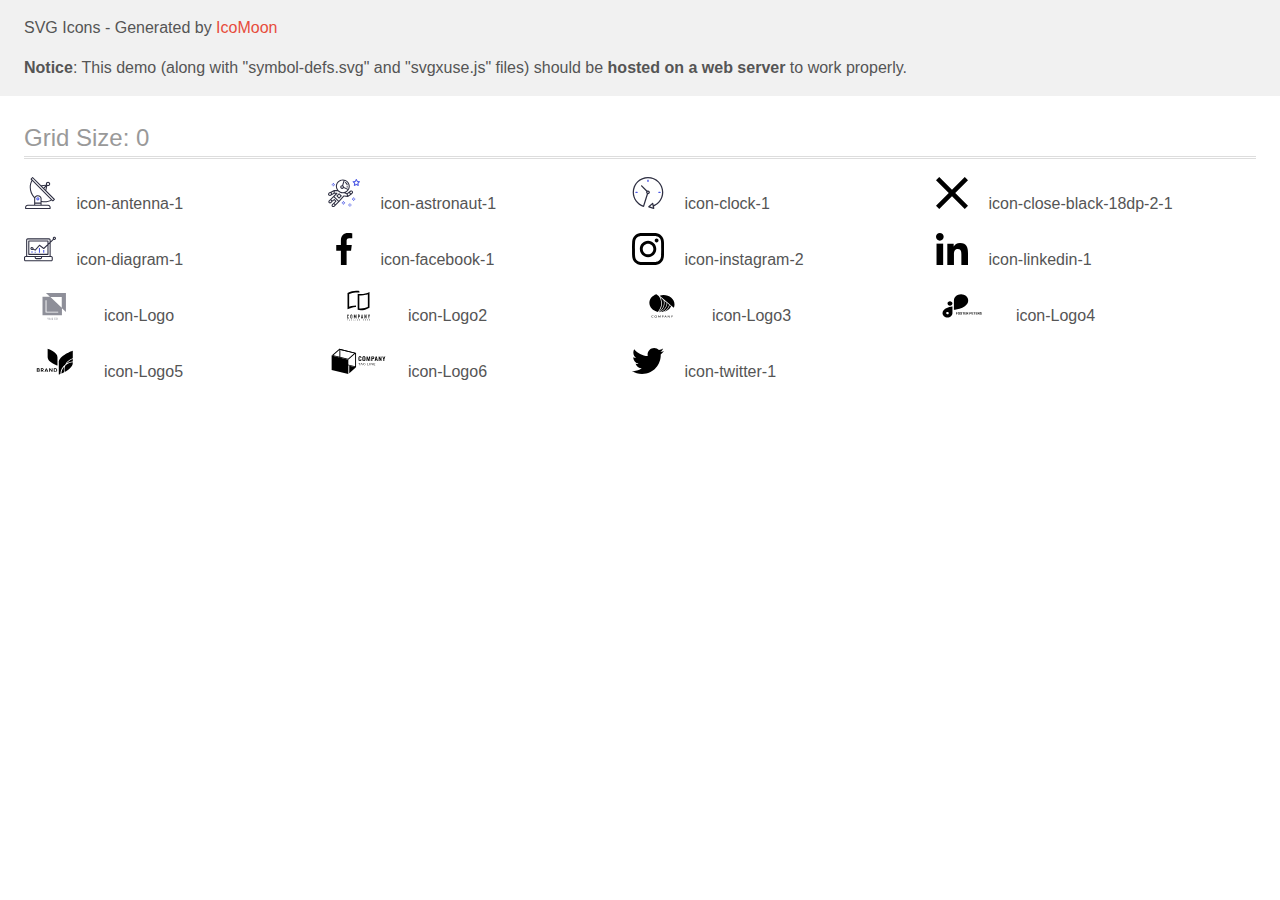
<file: images/icons/icomoon/demo-external-svg.html>
<!doctype html>
<html>
<head>
    <title>IcoMoon - SVG Icons</title>
    <meta charset="utf-8">
    <meta name="viewport" content="width=device-width, initial-scale=1">
    <link rel="stylesheet" href="demo-files/demo.css">
    <link rel="stylesheet" href="style.css">
</head>
<body>
<header class="bgc1 clearfix">
<div class="mhl">
    <p>SVG Icons - Generated by <a href="https://icomoon.io/app">IcoMoon</a></p><p><strong>Notice</strong>: This demo (along with "symbol-defs.svg" and "svgxuse.js" files) should be <b>hosted on a web server</b> to work properly.</p>
</div>
</header>
    <div class="clearfix mhl ptl">
        <h1 class="mvm mtn fgc1">Grid Size: 0</h1>
        <div class="glyph fs1">
            <div class="clearfix pbs">
                <svg class="icon icon-antenna-1"><use xlink:href="symbol-defs.svg#icon-antenna-1"></use></svg><span class="name"> icon-antenna-1</span>
            </div>
        </div>
        <div class="glyph fs1">
            <div class="clearfix pbs">
                <svg class="icon icon-astronaut-1"><use xlink:href="symbol-defs.svg#icon-astronaut-1"></use></svg><span class="name"> icon-astronaut-1</span>
            </div>
        </div>
        <div class="glyph fs1">
            <div class="clearfix pbs">
                <svg class="icon icon-clock-1"><use xlink:href="symbol-defs.svg#icon-clock-1"></use></svg><span class="name"> icon-clock-1</span>
            </div>
        </div>
        <div class="glyph fs1">
            <div class="clearfix pbs">
                <svg class="icon icon-close-black-18dp-2-1"><use xlink:href="symbol-defs.svg#icon-close-black-18dp-2-1"></use></svg><span class="name"> icon-close-black-18dp-2-1</span>
            </div>
        </div>
        <div class="glyph fs1">
            <div class="clearfix pbs">
                <svg class="icon icon-diagram-1"><use xlink:href="symbol-defs.svg#icon-diagram-1"></use></svg><span class="name"> icon-diagram-1</span>
            </div>
        </div>
        <div class="glyph fs1">
            <div class="clearfix pbs">
                <svg class="icon icon-facebook-1"><use xlink:href="symbol-defs.svg#icon-facebook-1"></use></svg><span class="name"> icon-facebook-1</span>
            </div>
        </div>
        <div class="glyph fs1">
            <div class="clearfix pbs">
                <svg class="icon icon-instagram-2"><use xlink:href="symbol-defs.svg#icon-instagram-2"></use></svg><span class="name"> icon-instagram-2</span>
            </div>
        </div>
        <div class="glyph fs1">
            <div class="clearfix pbs">
                <svg class="icon icon-linkedin-1"><use xlink:href="symbol-defs.svg#icon-linkedin-1"></use></svg><span class="name"> icon-linkedin-1</span>
            </div>
        </div>
        <div class="glyph fs1">
            <div class="clearfix pbs">
                <svg class="icon icon-Logo"><use xlink:href="symbol-defs.svg#icon-Logo"></use></svg><span class="name"> icon-Logo</span>
            </div>
        </div>
        <div class="glyph fs1">
            <div class="clearfix pbs">
                <svg class="icon icon-Logo2"><use xlink:href="symbol-defs.svg#icon-Logo2"></use></svg><span class="name"> icon-Logo2</span>
            </div>
        </div>
        <div class="glyph fs1">
            <div class="clearfix pbs">
                <svg class="icon icon-Logo3"><use xlink:href="symbol-defs.svg#icon-Logo3"></use></svg><span class="name"> icon-Logo3</span>
            </div>
        </div>
        <div class="glyph fs1">
            <div class="clearfix pbs">
                <svg class="icon icon-Logo4"><use xlink:href="symbol-defs.svg#icon-Logo4"></use></svg><span class="name"> icon-Logo4</span>
            </div>
        </div>
        <div class="glyph fs1">
            <div class="clearfix pbs">
                <svg class="icon icon-Logo5"><use xlink:href="symbol-defs.svg#icon-Logo5"></use></svg><span class="name"> icon-Logo5</span>
            </div>
        </div>
        <div class="glyph fs1">
            <div class="clearfix pbs">
                <svg class="icon icon-Logo6"><use xlink:href="symbol-defs.svg#icon-Logo6"></use></svg><span class="name"> icon-Logo6</span>
            </div>
        </div>
        <div class="glyph fs1">
            <div class="clearfix pbs">
                <svg class="icon icon-twitter-1"><use xlink:href="symbol-defs.svg#icon-twitter-1"></use></svg><span class="name"> icon-twitter-1</span>
            </div>
        </div>
  </div>
<script defer src="svgxuse.js"></script>
</body>
</html>
</file>
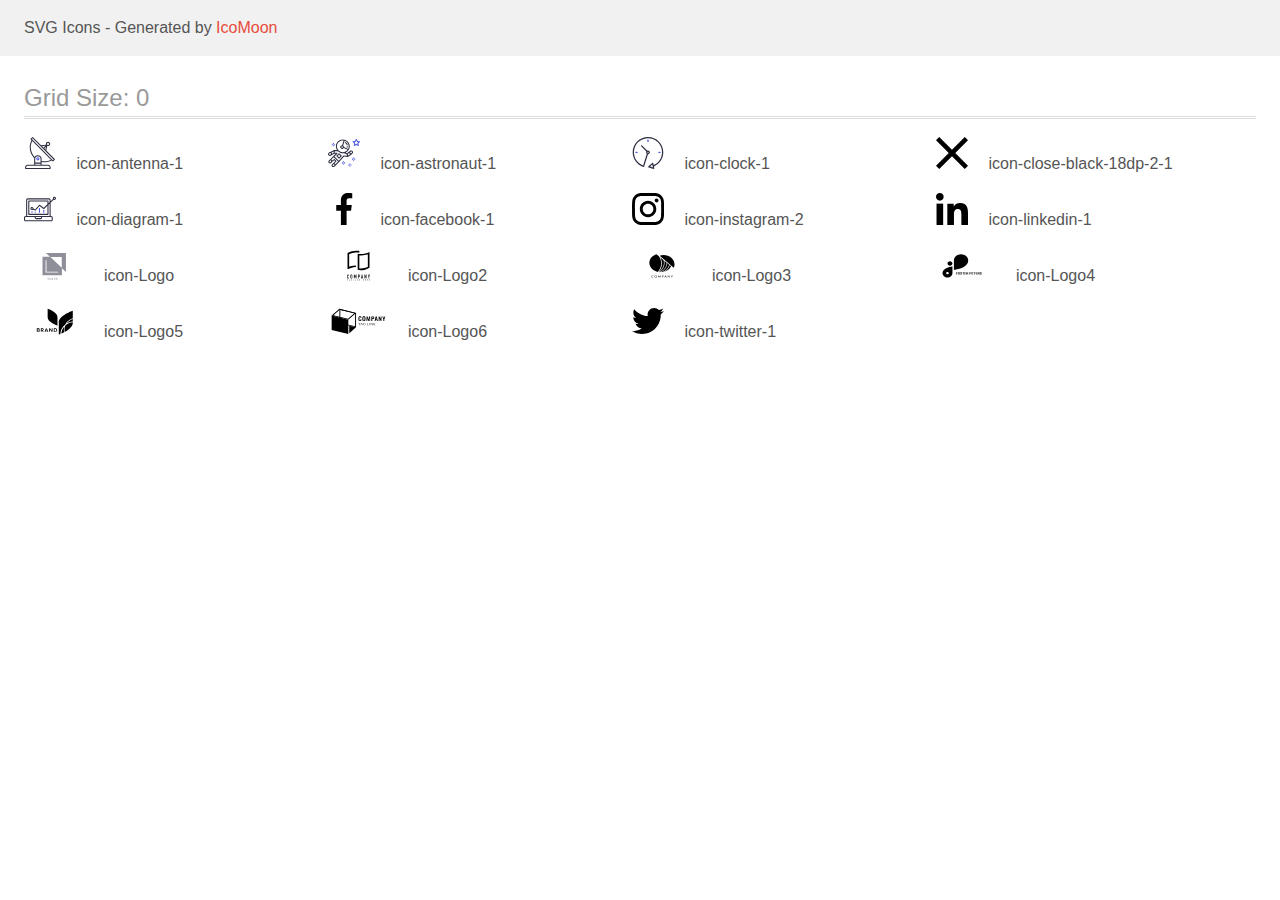
<file: images/icons/icomoon/demo.html>
<!doctype html>
<html>
<head>
    <title>IcoMoon - SVG Icons</title>
    <meta charset="utf-8">
    <meta name="viewport" content="width=device-width, initial-scale=1">
    <link rel="stylesheet" href="demo-files/demo.css">
    <link rel="stylesheet" href="style.css">
</head>
<body>
<svg aria-hidden="true" style="position: absolute; width: 0; height: 0; overflow: hidden;" version="1.1" xmlns="http://www.w3.org/2000/svg" xmlns:xlink="http://www.w3.org/1999/xlink">
<defs>
<symbol id="icon-antenna-1" viewBox="0 0 32 32">
<path fill="#2e2f42" style="fill: var(--color1, #2e2f42)" d="M30.773 22.098l-8.443-8.505 0.937-4.615c0.242 0.094 0.499 0.144 0.758 0.146h0.006c1.192 0.014 2.17-0.941 2.184-2.133s-0.941-2.17-2.133-2.184c-1.192-0.014-2.17 0.941-2.184 2.133-0.003 0.255 0.039 0.509 0.125 0.749l-4.96 0.605-8.091-8.133c-0.099-0.101-0.235-0.159-0.377-0.16-0.14 0.001-0.274 0.056-0.373 0.155l-1.513 1.504c-0.208 0.208-0.208 0.546 0 0.754l0.814 0.826c-3.153 5.798-2.129 12.978 2.519 17.663 0.043 0.041 0.092 0.074 0.146 0.098-0.034 0.18-0.051 0.364-0.052 0.547v6.187h-6.4c-1.472 0.002-2.665 1.195-2.667 2.667v1.067c0 0.295 0.239 0.533 0.533 0.533h24.533c0.295 0 0.533-0.239 0.533-0.533v-1.067c-0.002-1.472-1.195-2.665-2.667-2.667h-6.4v-2.742c1.003 0.21 2.024 0.317 3.049 0.32 2.458-0.003 4.877-0.615 7.040-1.783l0.818 0.823c0.099 0.101 0.235 0.159 0.377 0.16 0.14-0.001 0.274-0.056 0.373-0.155l1.513-1.504c0.208-0.208 0.208-0.546 0-0.754zM23.28 6.233c0.418-0.415 1.093-0.414 1.509 0.004s0.414 1.093-0.004 1.508c-0.2 0.199-0.47 0.31-0.752 0.31h-0.003c-0.589-0.003-1.064-0.483-1.061-1.072 0.002-0.282 0.115-0.552 0.314-0.751h-0.002zM22.024 9.738l-0.598 2.946-1.175-1.182 1.774-1.763zM21.419 8.836l-1.92 1.909-1.485-1.493 3.405-0.415zM24.004 28.8c0.884 0 1.6 0.716 1.6 1.6v0.533h-23.467v-0.533c0-0.884 0.716-1.6 1.6-1.6h20.267zM16.537 26.667v1.067h-5.333v-1.067h5.333zM11.204 25.6v-4.053c0-1.294 1.196-2.347 2.667-2.347s2.667 1.053 2.667 2.347v4.053h-5.333zM17.604 23.904v-2.357c0-1.882-1.675-3.413-3.733-3.413-1.331-0.020-2.576 0.657-3.281 1.786-4.058-4.274-4.971-10.645-2.279-15.887l18.602 18.708c-2.872 1.461-6.165 1.873-9.309 1.163zM28.893 23.22l-21.057-21.181 0.755-0.752 7.935 7.98c0.004 0 0.006 0.007 0.010 0.010l13.115 13.191-0.757 0.752z"></path>
<path fill="#4d5ae5" style="fill: var(--color2, #4d5ae5)" d="M13.876 20.267h-0.005c-0.884-0.001-1.601 0.714-1.602 1.598s0.714 1.601 1.598 1.602h0.005c0.884 0.001 1.601-0.714 1.602-1.598s-0.714-1.601-1.598-1.602zM14.249 22.245c-0.1 0.1-0.236 0.156-0.378 0.155-0.295-0.002-0.532-0.242-0.531-0.536 0.001-0.141 0.057-0.276 0.157-0.375s0.233-0.154 0.373-0.155c0.295 0.002 0.532 0.242 0.531 0.536-0.001 0.141-0.057 0.276-0.157 0.375h0.005z"></path>
</symbol>
<symbol id="icon-astronaut-1" viewBox="0 0 32 32">
<path fill="#4d5ae5" style="fill: var(--color2, #4d5ae5)" d="M31.974 4.524c-0.063-0.193-0.229-0.333-0.43-0.363l-1.91-0.278-0.855-1.731c-0.179-0.365-0.777-0.365-0.956 0l-0.855 1.731-1.91 0.278c-0.201 0.029-0.367 0.17-0.431 0.363-0.062 0.193-0.011 0.405 0.135 0.547l1.383 1.348-0.326 1.903c-0.034 0.2 0.048 0.402 0.212 0.522 0.166 0.121 0.382 0.135 0.562 0.040l1.709-0.899 1.709 0.899c0.078 0.041 0.164 0.061 0.249 0.061 0.11 0 0.221-0.034 0.314-0.102 0.164-0.119 0.246-0.322 0.212-0.522l-0.326-1.903 1.383-1.348c0.145-0.142 0.197-0.354 0.135-0.547zM29.511 5.851c-0.125 0.122-0.183 0.299-0.153 0.472l0.191 1.114-1-0.526c-0.078-0.041-0.163-0.061-0.249-0.061s-0.17 0.020-0.249 0.061l-1.001 0.526 0.191-1.114c0.030-0.173-0.028-0.349-0.153-0.472l-0.81-0.789 1.119-0.163c0.174-0.025 0.324-0.134 0.402-0.292l0.5-1.013 0.5 1.013c0.078 0.157 0.228 0.267 0.402 0.292l1.119 0.163-0.809 0.789z"></path>
<path fill="#4d5ae5" style="fill: var(--color2, #4d5ae5)" d="M26.133 20.522h-1.067v1.067h1.067v-1.067z"></path>
<path fill="#4d5ae5" style="fill: var(--color2, #4d5ae5)" d="M26.133 22.656h-1.067v1.067h1.067v-1.067z"></path>
<path fill="#4d5ae5" style="fill: var(--color2, #4d5ae5)" d="M27.2 21.589h-1.067v1.067h1.067v-1.067z"></path>
<path fill="#4d5ae5" style="fill: var(--color2, #4d5ae5)" d="M25.067 21.589h-1.067v1.067h1.067v-1.067z"></path>
<path fill="#4d5ae5" style="fill: var(--color2, #4d5ae5)" d="M22.4 26.389h-1.067v1.067h1.067v-1.067z"></path>
<path fill="#4d5ae5" style="fill: var(--color2, #4d5ae5)" d="M22.4 28.522h-1.067v1.067h1.067v-1.067z"></path>
<path fill="#4d5ae5" style="fill: var(--color2, #4d5ae5)" d="M23.467 27.456h-1.067v1.067h1.067v-1.067z"></path>
<path fill="#4d5ae5" style="fill: var(--color2, #4d5ae5)" d="M21.333 27.456h-1.067v1.067h1.067v-1.067z"></path>
<path fill="#4d5ae5" style="fill: var(--color2, #4d5ae5)" d="M16 24.256h-1.067v1.067h1.067v-1.067z"></path>
<path fill="#4d5ae5" style="fill: var(--color2, #4d5ae5)" d="M16 26.389h-1.067v1.067h1.067v-1.067z"></path>
<path fill="#4d5ae5" style="fill: var(--color2, #4d5ae5)" d="M17.067 25.322h-1.067v1.067h1.067v-1.067z"></path>
<path fill="#4d5ae5" style="fill: var(--color2, #4d5ae5)" d="M14.933 25.322h-1.067v1.067h1.067v-1.067z"></path>
<path fill="#4d5ae5" style="fill: var(--color2, #4d5ae5)" d="M5.867 6.122h-1.067v1.067h1.067v-1.067z"></path>
<path fill="#4d5ae5" style="fill: var(--color2, #4d5ae5)" d="M5.867 8.255h-1.067v1.067h1.067v-1.067z"></path>
<path fill="#4d5ae5" style="fill: var(--color2, #4d5ae5)" d="M6.933 7.189h-1.067v1.067h1.067v-1.067z"></path>
<path fill="#4d5ae5" style="fill: var(--color2, #4d5ae5)" d="M4.8 7.189h-1.067v1.067h1.067v-1.067z"></path>
<path fill="#2e2f42" style="fill: var(--color1, #2e2f42)" d="M24.715 14.159c-0.287-0.388-0.709-0.637-1.188-0.705-0.481-0.068-0.956 0.058-1.34 0.352l-1.252 0.96-1.898 1.417-1.358-0.541c2.421-1.086 4.114-3.508 4.114-6.32 0-3.823-3.123-6.933-6.961-6.933s-6.961 3.11-6.961 6.933c0 1.386 0.414 2.674 1.12 3.758l-2.764-0.024c-0.002 0-0.003 0-0.005 0-0.009 0-0.015 0.004-0.023 0.005-0.053 0.002-0.105 0.013-0.155 0.031-0.013 0.005-0.026 0.008-0.038 0.013-0.006 0.003-0.013 0.003-0.019 0.006l-3.233 1.596c-0.001 0-0.001 0-0.001 0.001l-1.893 0.911c-0.021 0.009-0.042 0.021-0.063 0.035-0.755 0.502-1.012 1.489-0.598 2.295 0.22 0.429 0.595 0.745 1.056 0.889 0.178 0.055 0.359 0.083 0.539 0.083 0.29 0 0.577-0.071 0.839-0.211l1.388-0.738 2.264-1.169 1.357-0.008-5.442 5.416c-0.001 0.001-0.001 0.001-0.002 0.001l-1.339 1.333c-0.316 0.315-0.49 0.732-0.49 1.178s0.174 0.863 0.49 1.179c0.325 0.323 0.752 0.485 1.179 0.485s0.854-0.162 1.18-0.485l1.314-1.309 1.741-1.3 0.901 0.897-1.762 1.754c-0 0.001-0.001 0.001-0.002 0.001l-1.339 1.333c-0.316 0.315-0.49 0.732-0.49 1.178s0.174 0.863 0.49 1.179c0.325 0.323 0.753 0.485 1.18 0.485s0.855-0.162 1.18-0.485l3.482-3.467c0.001-0.001 0.001-0.001 0.001-0.002l1.010-1-0.004-0.004c0.006-0.006 0.015-0.009 0.022-0.015l5.166-5.658 3.471 0.494c0.025 0.004 0.050 0.005 0.075 0.005 0.065 0 0.127-0.015 0.187-0.038 0.018-0.006 0.033-0.015 0.050-0.023 0.019-0.010 0.039-0.015 0.058-0.027l3.213-2.133c0.012-0.008 0.018-0.021 0.029-0.029 0.013-0.010 0.029-0.014 0.041-0.026l1.271-1.191c0.662-0.62 0.753-1.635 0.212-2.362zM2.13 17.77c-0.173 0.093-0.37 0.111-0.558 0.052-0.187-0.058-0.338-0.186-0.427-0.358-0.161-0.314-0.068-0.695 0.214-0.902l1.314-0.632 0.449 1.313-0.992 0.527zM5.628 15.942l-1.548 0.8-0.439-1.283 2.027-1.001-0.040 1.484zM20.727 9.322c0 0.918-0.219 1.785-0.599 2.559l-4.181-1.899c-0.044-0.573-0.341-1.075-0.788-1.388l1.464-4.86c2.378 0.756 4.105 2.974 4.105 5.588zM8.938 9.322c0-3.235 2.644-5.867 5.894-5.867 0.253 0 0.5 0.021 0.745 0.052l-1.432 4.754c-0.019-0.001-0.037-0.006-0.057-0.006-1.033 0-1.873 0.837-1.873 1.867s0.84 1.867 1.873 1.867c0.694 0 1.294-0.383 1.618-0.945l3.862 1.755c-1.075 1.446-2.795 2.39-4.737 2.39-3.25 0-5.894-2.632-5.894-5.867zM14.894 10.122c0 0.441-0.362 0.8-0.806 0.8s-0.806-0.359-0.806-0.8c0-0.441 0.362-0.8 0.806-0.8s0.806 0.359 0.806 0.8zM2.465 25.146c-0.236 0.234-0.619 0.234-0.854 0.001-0.114-0.114-0.176-0.263-0.176-0.423s0.062-0.309 0.176-0.421l0.962-0.958 0.851 0.848-0.959 0.955zM5.679 28.88c-0.236 0.234-0.619 0.235-0.855 0.001-0.114-0.114-0.176-0.263-0.176-0.423s0.062-0.309 0.176-0.421l0.963-0.959 0.852 0.848-0.96 0.955zM9.16 25.411c-0.001 0-0.001 0-0.002 0.001l-1.765 1.76-0.852-0.848 1.763-1.755c0 0 0 0 0-0s0.001-0.001 0.002-0.001c0.040-0.040 0.065-0.088 0.090-0.135 0.007-0.014 0.020-0.026 0.026-0.040 0.017-0.041 0.019-0.085 0.026-0.129 0.003-0.025 0.014-0.047 0.014-0.073 0-0.036-0.013-0.070-0.020-0.106-0.006-0.032-0.006-0.065-0.019-0.095-0.020-0.050-0.055-0.094-0.091-0.138-0.010-0.012-0.014-0.027-0.025-0.038 0 0 0 0-0.001 0s-0.001-0.002-0.001-0.002l-1.607-1.6c-0.017-0.017-0.039-0.024-0.058-0.038-0.028-0.022-0.055-0.042-0.087-0.058-0.030-0.015-0.061-0.024-0.093-0.033-0.034-0.010-0.067-0.017-0.103-0.020-0.033-0.002-0.063 0.001-0.095 0.005-0.036 0.004-0.069 0.009-0.104 0.020-0.034 0.011-0.063 0.027-0.094 0.045-0.020 0.011-0.042 0.015-0.061 0.029l-1.773 1.324-0.901-0.897 2.399-2.386 4.361 4.289-0.928 0.919zM15.979 18.394c-0.015-0.002-0.030 0.004-0.045 0.003-0.039-0.002-0.076 0.001-0.115 0.007-0.030 0.005-0.059 0.011-0.088 0.021-0.034 0.012-0.065 0.028-0.097 0.047-0.030 0.018-0.057 0.037-0.083 0.061-0.013 0.011-0.028 0.017-0.040 0.029l-4.698 5.146-4.328-4.257 2.833-2.818c0.209-0.208 0.21-0.546 0.002-0.755-0.105-0.105-0.243-0.157-0.381-0.156v-0.001l-2.219 0.013 0.028-1.607 3.104 0.027c1.265 1.294 3.029 2.101 4.981 2.101 0.437 0 0.864-0.045 1.279-0.123 0.040 0.032 0.079 0.065 0.13 0.085l2.41 0.96 0.152 0.758 0.178 0.885-3.003-0.427zM20.020 18.572l-0.313-1.558 1.446-1.080 0.947 1.257-2.080 1.381zM23.774 15.741l-0.838 0.785-0.931-1.236 0.831-0.637c0.155-0.119 0.351-0.168 0.543-0.143 0.193 0.027 0.364 0.128 0.48 0.284 0.217 0.292 0.18 0.699-0.085 0.947z"></path>
<path fill="#2e2f42" style="fill: var(--color1, #2e2f42)" d="M13.602 18.544l-2.143-2.133c-0.207-0.207-0.545-0.207-0.753 0l-2.142 2.133c-0.1 0.101-0.157 0.236-0.157 0.378s0.056 0.278 0.157 0.378l2.142 2.133c0.104 0.103 0.241 0.155 0.377 0.155s0.273-0.052 0.376-0.155l2.143-2.133c0.1-0.1 0.157-0.236 0.157-0.378s-0.057-0.278-0.157-0.378zM11.083 20.303l-1.387-1.381 1.387-1.381 1.387 1.381-1.387 1.381z"></path>
<path fill="#2e2f42" style="fill: var(--color1, #2e2f42)" d="M17.164 5.071l-0.258 1.036c0.071 0.018 1.738 0.452 1.738 2.149h1.067c-0-2.017-1.666-2.965-2.547-3.185z"></path>
<path fill="#2e2f42" style="fill: var(--color1, #2e2f42)" d="M19.711 9.322h-1.067v1.067h1.067v-1.067z"></path>
</symbol>
<symbol id="icon-clock-1" viewBox="0 0 32 32">
<path fill="#2e2f42" style="fill: var(--color1, #2e2f42)" d="M31.297 15.301c-0.002-8.452-6.855-15.303-15.308-15.301s-15.303 6.855-15.301 15.308c0.001 6.658 4.307 12.551 10.649 14.576 0.061 0.019 0.124 0.029 0.187 0.029 0.121-0 0.239-0.032 0.342-0.094 0.135-0.080 0.236-0.207 0.283-0.356l3.865-12.25c1.057-0.005 1.909-0.866 1.903-1.923s-0.866-1.909-1.923-1.903c-0.284 0.001-0.565 0.067-0.82 0.191l-5.106-5.107c-0.253-0.245-0.657-0.238-0.902 0.016-0.239 0.247-0.239 0.639 0 0.886l5.103 5.109c-0.392 0.799-0.168 1.764 0.536 2.309l-3.683 11.673c-7.278-2.681-11.004-10.754-8.323-18.032s10.754-11.004 18.032-8.323c7.278 2.681 11.004 10.754 8.323 18.032-1.31 3.556-4.001 6.431-7.462 7.973l-0.398-1.874c-0.073-0.345-0.411-0.565-0.756-0.492-0.109 0.023-0.209 0.074-0.293 0.148l-3.837 3.426c-0.263 0.234-0.287 0.637-0.052 0.9 0.076 0.085 0.174 0.149 0.283 0.184l4.899 1.564c0.335 0.108 0.694-0.077 0.802-0.412 0.034-0.106 0.040-0.219 0.017-0.328l-0.391-1.839c5.664-2.388 9.342-7.942 9.329-14.089zM15.992 14.664c0.352 0 0.638 0.286 0.638 0.638s-0.286 0.638-0.638 0.638c-0.352 0-0.638-0.285-0.638-0.638s0.285-0.638 0.638-0.638zM18.093 29.528l2.184-1.948 0.603 2.84-2.787-0.892z"></path>
<path fill="#4d5ae5" style="fill: var(--color2, #4d5ae5)" d="M15.354 3.185v1.275c0 0.352 0.285 0.638 0.638 0.638s0.638-0.285 0.638-0.638v-1.275c0-0.352-0.286-0.638-0.638-0.638s-0.638 0.286-0.638 0.638z"></path>
<path fill="#4d5ae5" style="fill: var(--color2, #4d5ae5)" d="M3.876 14.664c-0.352 0-0.638 0.286-0.638 0.638s0.285 0.638 0.638 0.638h1.275c0.352 0 0.638-0.285 0.638-0.638s-0.285-0.638-0.638-0.638h-1.275z"></path>
<path fill="#4d5ae5" style="fill: var(--color2, #4d5ae5)" d="M28.108 15.939c0.352 0 0.638-0.285 0.638-0.638s-0.285-0.638-0.638-0.638h-1.275c-0.352 0-0.638 0.286-0.638 0.638s0.286 0.638 0.638 0.638h1.275z"></path>
</symbol>
<symbol id="icon-close-black-18dp-2-1" viewBox="0 0 32 32">
<path d="M32 3.223l-3.223-3.223-12.777 12.777-12.777-12.777-3.223 3.223 12.777 12.777-12.777 12.777 3.223 3.223 12.777-12.777 12.777 12.777 3.223-3.223-12.777-12.777 12.777-12.777z"></path>
</symbol>
<symbol id="icon-diagram-1" viewBox="0 0 32 32">
<path fill="#4d5ae5" style="fill: var(--color2, #4d5ae5)" d="M14.925 14.965h1.066v4.798h-1.066v-4.797z"></path>
<path fill="#4d5ae5" style="fill: var(--color2, #4d5ae5)" d="M19.19 17.097h1.066v2.665h-1.066v-2.665z"></path>
<path fill="#4d5ae5" style="fill: var(--color2, #4d5ae5)" d="M10.661 18.696h1.066v1.066h-1.066v-1.066z"></path>
<path fill="#4d5ae5" style="fill: var(--color2, #4d5ae5)" d="M7.463 18.163h1.066v1.599h-1.066v-1.599z"></path>
<path fill="#2e2f42" style="fill: var(--color1, #2e2f42)" d="M1.599 28.291h25.587c0.883 0 1.599-0.716 1.599-1.599v-2.132c0-0.883-0.716-1.599-1.599-1.599h-0.533v-13.293l3.028-2.868c0.703 0.346 1.553 0.136 2.013-0.499s0.396-1.508-0.152-2.068-1.42-0.644-2.065-0.198c-0.644 0.446-0.873 1.292-0.542 2.002l-2.281 2.163v-1.23c0-0.883-0.716-1.599-1.599-1.599h-21.322c-0.883 0-1.599 0.716-1.599 1.599v15.992h-0.533c-0.883 0-1.599 0.716-1.599 1.599v2.132c0 0.883 0.716 1.599 1.599 1.599zM30.384 4.837c0.294 0 0.533 0.239 0.533 0.533s-0.239 0.533-0.533 0.533c-0.294 0-0.533-0.239-0.533-0.533s0.239-0.533 0.533-0.533zM3.198 6.969c0-0.294 0.239-0.533 0.533-0.533h21.322c0.294 0 0.533 0.239 0.533 0.533v2.239l-1.066 1.013v-2.186c0-0.294-0.239-0.533-0.533-0.533h-19.19c-0.294 0-0.533 0.239-0.533 0.533v13.326c0 0.294 0.239 0.533 0.533 0.533h19.19c0.294 0 0.533-0.239 0.533-0.533v-9.674l1.066-1.010v12.284h-22.388v-15.992zM7.996 13.899c-0.721-0.002-1.354 0.478-1.546 1.174s0.105 1.433 0.725 1.801c0.62 0.368 1.41 0.276 1.928-0.226l1.853 0.93c0.215 0.108 0.476 0.057 0.636-0.123l3.939-4.431 3.872 2.901c0.208 0.156 0.498 0.139 0.686-0.039l3.365-3.188v8.131h-18.124v-12.26h18.124v2.66l-3.771 3.572-3.904-2.927c-0.222-0.166-0.534-0.135-0.718 0.072l-3.993 4.493-1.493-0.746c0.011-0.064 0.018-0.129 0.020-0.193 0-0.883-0.716-1.599-1.599-1.599zM8.529 15.498c0 0.294-0.239 0.533-0.533 0.533s-0.533-0.239-0.533-0.533c0-0.294 0.239-0.533 0.533-0.533s0.533 0.239 0.533 0.533zM11.727 24.027h5.331v0.533c0 0.294-0.239 0.533-0.533 0.533h-4.264c-0.294 0-0.533-0.239-0.533-0.533v-0.533zM1.066 24.56c0-0.294 0.239-0.533 0.533-0.533h9.062v0.533c0 0.883 0.716 1.599 1.599 1.599h4.264c0.883 0 1.599-0.716 1.599-1.599v-0.533h9.062c0.294 0 0.533 0.239 0.533 0.533v2.132c0 0.294-0.239 0.533-0.533 0.533h-25.587c-0.294 0-0.533-0.239-0.533-0.533v-2.132z"></path>
</symbol>
<symbol id="icon-facebook-1" viewBox="0 0 32 32">
<path d="M21.329 5.313h2.921v-5.088c-0.504-0.069-2.237-0.225-4.256-0.225-4.212 0-7.097 2.649-7.097 7.519v4.481h-4.648v5.688h4.648v14.312h5.699v-14.311h4.46l0.708-5.688h-5.169v-3.919c0.001-1.644 0.444-2.769 2.735-2.769z"></path>
</symbol>
<symbol id="icon-instagram-2" viewBox="0 0 32 32">
<path d="M31.969 9.408c-0.075-1.7-0.35-2.869-0.744-3.882-0.406-1.075-1.031-2.038-1.85-2.838-0.8-0.813-1.769-1.444-2.832-1.844-1.019-0.394-2.182-0.669-3.882-0.744-1.713-0.081-2.257-0.1-6.601-0.1s-4.888 0.019-6.595 0.094c-1.7 0.075-2.869 0.35-3.882 0.744-1.075 0.406-2.038 1.031-2.838 1.85-0.813 0.8-1.444 1.769-1.844 2.832-0.394 1.019-0.669 2.182-0.744 3.882-0.081 1.713-0.1 2.257-0.1 6.601s0.019 4.888 0.094 6.595c0.075 1.7 0.35 2.869 0.744 3.882 0.406 1.075 1.038 2.038 1.85 2.838 0.8 0.813 1.769 1.444 2.832 1.844 1.019 0.394 2.182 0.669 3.882 0.744 1.706 0.075 2.25 0.094 6.595 0.094s4.888-0.018 6.595-0.094c1.7-0.075 2.869-0.35 3.882-0.744 2.151-0.831 3.851-2.532 4.682-4.682 0.394-1.019 0.669-2.182 0.744-3.882 0.075-1.707 0.094-2.251 0.094-6.595s-0.006-4.888-0.081-6.595zM29.087 22.473c-0.069 1.563-0.331 2.407-0.55 2.969-0.538 1.394-1.644 2.501-3.038 3.038-0.563 0.219-1.413 0.481-2.969 0.55-1.688 0.075-2.194 0.094-6.464 0.094s-4.782-0.018-6.464-0.094c-1.563-0.069-2.407-0.331-2.969-0.55-0.694-0.256-1.325-0.663-1.838-1.194-0.531-0.519-0.938-1.144-1.194-1.838-0.219-0.563-0.481-1.413-0.55-2.969-0.075-1.688-0.094-2.194-0.094-6.464s0.019-4.782 0.094-6.464c0.069-1.563 0.331-2.407 0.55-2.969 0.256-0.694 0.663-1.325 1.2-1.838 0.519-0.531 1.144-0.938 1.838-1.194 0.563-0.219 1.413-0.481 2.969-0.55 1.688-0.075 2.194-0.094 6.464-0.094 4.276 0 4.782 0.019 6.464 0.094 1.563 0.069 2.407 0.331 2.969 0.55 0.694 0.256 1.325 0.662 1.838 1.194 0.531 0.519 0.938 1.144 1.194 1.838 0.219 0.563 0.481 1.413 0.55 2.969 0.075 1.688 0.094 2.194 0.094 6.464s-0.019 4.77-0.094 6.457z"></path>
<path d="M16.059 7.782c-4.538 0-8.22 3.682-8.22 8.22s3.682 8.22 8.22 8.22c4.538 0 8.22-3.682 8.22-8.22s-3.682-8.22-8.22-8.22zM16.059 21.335c-2.944 0-5.332-2.388-5.332-5.332s2.388-5.332 5.332-5.332c2.944 0 5.332 2.388 5.332 5.332s-2.388 5.332-5.332 5.332z"></path>
<path d="M26.524 7.457c0 1.060-0.859 1.919-1.919 1.919s-1.919-0.859-1.919-1.919c0-1.060 0.859-1.919 1.919-1.919s1.919 0.859 1.919 1.919z"></path>
</symbol>
<symbol id="icon-linkedin-1" viewBox="0 0 32 32">
<path d="M31.992 32v-0.001h0.008v-11.736c0-5.741-1.236-10.164-7.948-10.164-3.227 0-5.392 1.771-6.276 3.449h-0.093v-2.913h-6.364v21.364h6.627v-10.579c0-2.785 0.528-5.479 3.977-5.479 3.399 0 3.449 3.179 3.449 5.657v10.401h6.62z"></path>
<path d="M0.528 10.636h6.635v21.364h-6.635v-21.364z"></path>
<path d="M3.843-0c-2.121 0-3.843 1.721-3.843 3.843s1.721 3.879 3.843 3.879c2.121 0 3.843-1.757 3.843-3.879-0.001-2.121-1.723-3.843-3.843-3.843v0z"></path>
</symbol>
<symbol id="icon-Logo" viewBox="0 0 59 32">
<path fill="#8e8f99" style="fill: var(--color3, #8e8f99)" d="M21.714 4l4.004 3.815-7.433-0.004v18.51h19.429v-7.077l4 3.811v-19.054h-20zM37.538 18.796l-11.354-10.817h11.354v10.817zM34.013 23.613h-12.653v-12.449h0.894v11.606h11.759v0.843zM23.883 29.749l-0.472-0.97h-0.389l0.684 1.284v0.748h0.353v-0.748l0.684-1.284h-0.388l-0.472 0.97zM25.622 28.78h0.084l0.767 2.031h-0.368l-0.164-0.476h-0.786l-0.164 0.476h-0.367l0.765-2.031h0.234zM25.249 30.058h0.595l-0.298-0.862-0.297 0.862zM27.704 29.721c-0.015-0.020-0.030-0.038-0.044-0.057-0.052-0.069-0.093-0.135-0.121-0.2s-0.043-0.132-0.043-0.201c0-0.106 0.022-0.197 0.066-0.273s0.106-0.135 0.186-0.176c0.080-0.042 0.173-0.063 0.28-0.063 0.103 0 0.192 0.021 0.266 0.063 0.075 0.041 0.133 0.095 0.173 0.163s0.061 0.142 0.061 0.223c0 0.064-0.012 0.123-0.035 0.176s-0.055 0.101-0.096 0.145c-0.041 0.044-0.088 0.085-0.142 0.124l-0.141 0.103 0.402 0.475c0.013-0.026 0.025-0.053 0.036-0.082 0.034-0.089 0.052-0.188 0.052-0.297h0.29c0 0.099-0.010 0.192-0.029 0.28s-0.049 0.17-0.091 0.245c-0.017 0.031-0.036 0.061-0.058 0.090l0.298 0.351h-0.389l-0.118-0.139c-0.064 0.049-0.133 0.086-0.208 0.114-0.099 0.035-0.204 0.053-0.315 0.053-0.135 0-0.252-0.025-0.35-0.074s-0.175-0.117-0.229-0.204c-0.053-0.087-0.080-0.186-0.080-0.297 0-0.083 0.017-0.155 0.052-0.218s0.081-0.122 0.141-0.176c0.055-0.050 0.118-0.1 0.188-0.15zM27.871 29.925l-0.042 0.031c-0.049 0.040-0.086 0.079-0.11 0.116s-0.039 0.070-0.046 0.1c-0.008 0.031-0.011 0.058-0.011 0.081 0 0.059 0.013 0.113 0.038 0.162s0.064 0.087 0.113 0.116c0.050 0.028 0.111 0.042 0.183 0.042 0.077 0 0.152-0.017 0.225-0.052 0.036-0.018 0.071-0.039 0.103-0.064l-0.452-0.532zM27.951 29.554l0.125-0.084c0.059-0.039 0.1-0.077 0.126-0.114s0.038-0.086 0.038-0.142c0-0.048-0.019-0.093-0.056-0.134s-0.090-0.061-0.158-0.061c-0.047 0-0.087 0.011-0.12 0.034s-0.057 0.050-0.074 0.087c-0.016 0.035-0.024 0.075-0.024 0.119 0 0.042 0.011 0.085 0.032 0.13s0.051 0.090 0.088 0.138c0.008 0.010 0.015 0.020 0.023 0.029zM31.505 30.15h-0.349c-0.010 0.088-0.032 0.163-0.064 0.225s-0.079 0.106-0.141 0.138c-0.061 0.032-0.142 0.047-0.241 0.047-0.082 0-0.152-0.016-0.211-0.049s-0.107-0.079-0.145-0.138c-0.037-0.059-0.065-0.131-0.084-0.213s-0.026-0.177-0.026-0.279v-0.172c0-0.108 0.010-0.204 0.029-0.287s0.051-0.156 0.091-0.213c0.040-0.058 0.090-0.101 0.149-0.131s0.129-0.045 0.209-0.045c0.098 0 0.177 0.017 0.237 0.050s0.106 0.080 0.137 0.142c0.032 0.062 0.052 0.137 0.061 0.225h0.349c-0.014-0.136-0.052-0.256-0.114-0.361s-0.148-0.187-0.259-0.247c-0.112-0.060-0.248-0.089-0.41-0.089-0.127 0-0.242 0.022-0.345 0.067s-0.188 0.109-0.261 0.194c-0.073 0.084-0.128 0.185-0.167 0.303s-0.057 0.25-0.057 0.396v0.169c0 0.146 0.019 0.278 0.056 0.396s0.093 0.219 0.165 0.303c0.072 0.083 0.158 0.147 0.258 0.192s0.213 0.067 0.339 0.067c0.164 0 0.303-0.030 0.417-0.089s0.203-0.141 0.266-0.244c0.063-0.104 0.1-0.223 0.112-0.356zM33.443 29.851v-0.112c0-0.153-0.020-0.291-0.061-0.412s-0.097-0.226-0.172-0.311c-0.074-0.087-0.163-0.152-0.266-0.197s-0.218-0.068-0.343-0.068c-0.125 0-0.239 0.023-0.342 0.068s-0.191 0.11-0.266 0.197c-0.074 0.086-0.132 0.189-0.173 0.311s-0.061 0.258-0.061 0.412v0.112c0 0.154 0.020 0.291 0.061 0.413s0.1 0.226 0.176 0.311c0.075 0.086 0.164 0.151 0.266 0.197s0.217 0.067 0.342 0.067c0.126 0 0.24-0.022 0.343-0.067s0.192-0.111 0.265-0.197c0.074-0.086 0.132-0.189 0.172-0.311s0.060-0.259 0.060-0.413zM33.092 29.737v0.114c0 0.113-0.011 0.214-0.033 0.301s-0.053 0.161-0.095 0.222c-0.042 0.059-0.093 0.105-0.153 0.135s-0.13 0.045-0.208 0.045c-0.077 0-0.146-0.015-0.206-0.045s-0.113-0.076-0.156-0.135c-0.043-0.060-0.075-0.134-0.098-0.222s-0.033-0.188-0.033-0.301v-0.114c0-0.113 0.011-0.213 0.033-0.3s0.054-0.16 0.096-0.219c0.043-0.059 0.094-0.104 0.155-0.134s0.129-0.046 0.206-0.046 0.147 0.015 0.208 0.046c0.061 0.030 0.113 0.074 0.155 0.134s0.075 0.132 0.096 0.219c0.022 0.087 0.033 0.186 0.033 0.3z"></path>
</symbol>
<symbol id="icon-Logo2" viewBox="0 0 59 32">
<path d="M28.636 3.391h-0.078c-0.12-0.007-0.24-0.010-0.36-0.013v0h-0.26c-0.227 0-0.458 0.006-0.688 0.017-0.017-0.001-0.035-0.001-0.052 0-2.082 0.118-4.123 0.638-6.009 1.533l-0.247 0.119v12.652l0.578-0.196c0.507-0.174 1.048-0.331 1.607-0.477 1.512-0.388 3.065-0.595 4.626-0.615v1.662c-0.207 0.002-0.408 0.007-0.609 0.017h-0.048c-1.201 0.066-2.393 0.249-3.559 0.546-1.477 0.37-2.901 0.925-4.24 1.652v-16.227c1.39-0.811 2.888-1.42 4.448-1.809 1.37-0.354 2.778-0.535 4.192-0.541h0.244c0.292 0.007 0.577 0.020 0.844 0.041 0.705 0.049 1.404 0.161 2.089 0.333v1.636c-0.666-0.155-1.342-0.257-2.024-0.305-0.014-0.001-0.028-0.002-0.041-0.004-0.141-0.012-0.282-0.024-0.414-0.024zM31.516 5.064c0.363 0.028 0.739 0.041 1.119 0.041 1.487-0.005 2.967-0.195 4.407-0.565 1.476-0.371 2.9-0.927 4.238-1.654v15.938c-1.391 0.81-2.889 1.419-4.449 1.809-1.37 0.352-2.778 0.533-4.192 0.539-1.072 0.009-2.14-0.117-3.18-0.375v-16.041c0.246 0.057 0.499 0.109 0.756 0.153 0.422 0.071 0.867 0.123 1.301 0.155zM39.627 5.187l-0.578 0.195c-0.532 0.179-1.068 0.339-1.608 0.481-1.57 0.403-3.183 0.61-4.804 0.616-0.377 0-0.724-0.010-1.060-0.032l-0.461-0.030v13.015l0.396 0.035c0.367 0.032 0.746 0.048 1.128 0.048 1.276-0.005 2.547-0.17 3.783-0.49 1.018-0.255 2.008-0.611 2.956-1.062l0.247-0.119v-12.656z"></path>
<path d="M20.421 25.836c-0.083-0.086-0.183-0.154-0.294-0.199s-0.23-0.066-0.349-0.061c-0.127-0.002-0.253 0.022-0.372 0.070-0.108 0.043-0.207 0.108-0.289 0.19-0.082 0.083-0.145 0.182-0.186 0.291-0.045 0.114-0.068 0.236-0.067 0.359v2.168c-0.005 0.153 0.024 0.305 0.085 0.445 0.051 0.111 0.125 0.21 0.217 0.291 0.087 0.073 0.188 0.126 0.298 0.154 0.105 0.030 0.214 0.045 0.324 0.045 0.121 0.001 0.24-0.025 0.35-0.076 0.108-0.047 0.207-0.116 0.289-0.201 0.080-0.084 0.145-0.183 0.189-0.291 0.046-0.109 0.070-0.227 0.069-0.346v-0.243h-0.567v0.193c0.002 0.066-0.010 0.132-0.033 0.193-0.018 0.046-0.047 0.088-0.082 0.122-0.035 0.028-0.075 0.050-0.119 0.062-0.038 0.013-0.078 0.020-0.119 0.020-0.051 0.006-0.102-0.002-0.149-0.022s-0.087-0.053-0.117-0.094c-0.053-0.087-0.080-0.188-0.075-0.291v-2.021c-0.004-0.112 0.020-0.223 0.069-0.324 0.029-0.046 0.071-0.082 0.12-0.105s0.104-0.032 0.157-0.025c0.049-0.002 0.097 0.008 0.141 0.030s0.082 0.053 0.112 0.092c0.063 0.083 0.097 0.186 0.094 0.291v0.187h0.561v-0.221c0.001-0.13-0.022-0.258-0.069-0.379-0.042-0.114-0.106-0.217-0.189-0.305z"></path>
<path d="M23.788 25.811c-0.181-0.153-0.409-0.237-0.645-0.238-0.115 0-0.23 0.021-0.338 0.061-0.11 0.039-0.212 0.1-0.299 0.177-0.094 0.084-0.169 0.188-0.22 0.304-0.057 0.132-0.085 0.276-0.082 0.42v2.079c-0.004 0.146 0.024 0.292 0.082 0.426 0.051 0.112 0.126 0.211 0.22 0.291 0.087 0.080 0.188 0.143 0.299 0.183 0.108 0.040 0.223 0.061 0.338 0.061s0.23-0.021 0.338-0.061c0.113-0.041 0.217-0.103 0.306-0.183 0.090-0.081 0.163-0.18 0.214-0.291 0.058-0.134 0.086-0.279 0.082-0.426v-2.079c0.003-0.144-0.025-0.288-0.082-0.42-0.050-0.115-0.123-0.218-0.214-0.304zM23.523 28.614c0.005 0.055-0.003 0.111-0.022 0.163s-0.050 0.099-0.090 0.138c-0.075 0.063-0.169 0.097-0.267 0.097s-0.192-0.034-0.267-0.097c-0.040-0.038-0.071-0.085-0.090-0.138s-0.027-0.108-0.022-0.163v-2.079c-0.005-0.055 0.003-0.111 0.022-0.163s0.050-0.099 0.090-0.138c0.075-0.063 0.169-0.097 0.267-0.097s0.192 0.034 0.267 0.097c0.040 0.038 0.071 0.085 0.090 0.138s0.027 0.108 0.022 0.163v2.079z"></path>
<path d="M28.21 29.543v-3.936h-0.545l-0.716 2.084h-0.010l-0.721-2.084h-0.539v3.936h0.562v-2.395h0.010l0.551 1.693h0.28l0.555-1.693h0.010v2.395h0.562z"></path>
<path d="M31.405 25.882c-0.087-0.097-0.196-0.171-0.318-0.215-0.132-0.043-0.269-0.063-0.408-0.061h-0.835v3.936h0.561v-1.537h0.289c0.175 0.008 0.349-0.029 0.506-0.108 0.128-0.071 0.234-0.175 0.308-0.301 0.065-0.105 0.109-0.221 0.129-0.343 0.022-0.148 0.032-0.298 0.030-0.448 0.006-0.189-0.013-0.378-0.055-0.562-0.037-0.136-0.108-0.261-0.207-0.362zM31.116 27.082c-0.002 0.071-0.020 0.141-0.052 0.205-0.032 0.061-0.083 0.109-0.145 0.138-0.083 0.037-0.174 0.054-0.265 0.049h-0.256v-1.338h0.289c0.087-0.004 0.174 0.013 0.253 0.049 0.058 0.033 0.104 0.084 0.132 0.145 0.031 0.069 0.047 0.144 0.049 0.219 0 0.083 0 0.17 0 0.262s0.006 0.186 0 0.27h-0.006z"></path>
<path d="M34.062 25.606h-0.46l-0.867 3.936h0.561l0.165-0.846h0.765l0.165 0.846h0.561l-0.889-3.936zM33.544 28.161l0.276-1.427h0.010l0.275 1.427h-0.561z"></path>
<path d="M37.686 27.978h-0.010l-0.847-2.371h-0.539v3.936h0.561v-2.367h0.012l0.857 2.367h0.528v-3.936h-0.561v2.371z"></path>
<path d="M41.113 25.606l-0.451 1.565h-0.012l-0.451-1.565h-0.594l0.77 2.273v1.664h0.561v-1.664l0.77-2.273h-0.594z"></path>
<path d="M18.857 30.654h0.27v0.759h0.184v-0.759h0.269v-0.155h-0.723v0.155z"></path>
<path d="M21.13 30.498l-0.354 0.914h0.195l0.075-0.208h0.364l0.078 0.208h0.2l-0.363-0.914h-0.195zM21.101 31.051l0.124-0.339 0.124 0.339h-0.249z"></path>
<path d="M23.376 31.076h0.211v0.118c-0.062 0.049-0.138 0.076-0.217 0.077-0.037 0.002-0.074-0.005-0.107-0.020s-0.063-0.038-0.086-0.067c-0.048-0.070-0.072-0.154-0.068-0.238 0-0.203 0.088-0.305 0.263-0.305 0.046-0.005 0.092 0.008 0.13 0.034s0.065 0.066 0.077 0.111l0.181-0.035c-0.039-0.179-0.168-0.269-0.387-0.269-0.117-0.003-0.232 0.039-0.319 0.118-0.046 0.045-0.082 0.1-0.104 0.161s-0.032 0.126-0.027 0.19c-0.005 0.125 0.036 0.248 0.117 0.343 0.045 0.046 0.099 0.082 0.159 0.105s0.124 0.033 0.188 0.029c0.143 0.004 0.282-0.048 0.387-0.145v-0.36h-0.396v0.154z"></path>
<path d="M25.67 30.498h-0.185v0.914h0.64v-0.155h-0.455v-0.759z"></path>
<path d="M27.61 30.498h-0.185v0.914h0.185v-0.914z"></path>
<path d="M29.507 31.109l-0.374-0.61h-0.179v0.914h0.172v-0.597l0.367 0.597h0.184v-0.914h-0.169v0.61z"></path>
<path d="M31.221 31.010h0.455v-0.155h-0.455v-0.201h0.49v-0.155h-0.675v0.914h0.694v-0.155h-0.509v-0.247z"></path>
<path d="M35.378 30.859h-0.36v-0.36h-0.184v0.914h0.184v-0.4h0.36v0.4h0.184v-0.914h-0.184v0.36z"></path>
<path d="M37.103 31.010h0.457v-0.155h-0.457v-0.201h0.492v-0.155h-0.675v0.914h0.692v-0.155h-0.509v-0.247z"></path>
<path d="M39.442 31.010c0.159-0.025 0.24-0.109 0.24-0.254 0.005-0.039-0.001-0.078-0.017-0.114s-0.041-0.067-0.073-0.089c-0.083-0.042-0.175-0.060-0.267-0.054h-0.387v0.914h0.184v-0.382h0.036c0.039-0.002 0.078 0.005 0.114 0.020 0.027 0.017 0.049 0.040 0.065 0.067l0.2 0.291h0.22l-0.111-0.179c-0.049-0.088-0.119-0.163-0.202-0.219zM39.257 30.884h-0.136v-0.23h0.145c0.063-0.005 0.126 0.002 0.187 0.022 0.013 0.012 0.024 0.026 0.031 0.043s0.010 0.034 0.009 0.052c-0.001 0.018-0.006 0.035-0.014 0.051s-0.020 0.029-0.035 0.040c-0.060 0.018-0.124 0.026-0.187 0.022z"></path>
<path d="M41.206 31.010h0.455v-0.155h-0.455v-0.201h0.492v-0.155h-0.676v0.914h0.694v-0.155h-0.509v-0.247z"></path>
</symbol>
<symbol id="icon-Logo3" viewBox="0 0 59 32">
<path d="M21.034 28.128c0.009 0 0.018 0.002 0.027 0.005s0.016 0.008 0.022 0.014l0.126 0.119c-0.098 0.096-0.219 0.173-0.355 0.225-0.159 0.057-0.331 0.085-0.503 0.081-0.162 0.003-0.323-0.023-0.473-0.076-0.135-0.048-0.257-0.121-0.357-0.213-0.102-0.095-0.18-0.207-0.23-0.329-0.055-0.136-0.082-0.278-0.080-0.422-0.002-0.144 0.027-0.288 0.087-0.423 0.055-0.122 0.138-0.234 0.244-0.329 0.108-0.093 0.237-0.166 0.379-0.214 0.155-0.051 0.321-0.077 0.487-0.076 0.155-0.003 0.309 0.020 0.453 0.069 0.125 0.046 0.24 0.111 0.339 0.19l-0.106 0.127c-0.007 0.009-0.016 0.017-0.027 0.023-0.012 0.007-0.028 0.011-0.043 0.009-0.016-0.001-0.032-0.006-0.046-0.014l-0.057-0.034-0.079-0.043c-0.034-0.016-0.069-0.030-0.106-0.042-0.047-0.014-0.095-0.026-0.144-0.034-0.062-0.010-0.125-0.014-0.188-0.014-0.12-0.001-0.239 0.018-0.35 0.057-0.104 0.036-0.197 0.090-0.274 0.159-0.079 0.073-0.139 0.16-0.178 0.253-0.044 0.107-0.066 0.22-0.065 0.334-0.002 0.116 0.020 0.23 0.065 0.34 0.038 0.093 0.098 0.179 0.175 0.252 0.072 0.068 0.162 0.122 0.262 0.156 0.103 0.036 0.213 0.055 0.325 0.054 0.064 0.001 0.129-0.003 0.192-0.011 0.104-0.011 0.204-0.042 0.292-0.090 0.044-0.025 0.086-0.053 0.125-0.084 0.016-0.013 0.038-0.021 0.060-0.022z"></path>
<path d="M24.678 27.532c0.002 0.143-0.027 0.285-0.085 0.419-0.051 0.122-0.132 0.233-0.238 0.326s-0.232 0.166-0.373 0.214c-0.309 0.101-0.65 0.101-0.959 0-0.14-0.049-0.266-0.122-0.371-0.214-0.105-0.095-0.187-0.206-0.24-0.329-0.114-0.271-0.114-0.568 0-0.84 0.054-0.122 0.135-0.235 0.24-0.33 0.106-0.090 0.232-0.16 0.371-0.206 0.308-0.102 0.651-0.102 0.959 0 0.14 0.049 0.267 0.122 0.372 0.214 0.104 0.094 0.185 0.204 0.238 0.325 0.058 0.135 0.087 0.278 0.085 0.422zM24.347 27.532c0.002-0.114-0.018-0.228-0.060-0.337-0.035-0.093-0.093-0.179-0.169-0.252-0.074-0.069-0.165-0.124-0.267-0.159-0.224-0.074-0.473-0.074-0.697 0-0.102 0.035-0.193 0.090-0.267 0.159-0.077 0.073-0.135 0.159-0.17 0.252-0.080 0.219-0.080 0.454 0 0.674 0.036 0.093 0.094 0.179 0.17 0.252 0.074 0.069 0.165 0.123 0.267 0.158 0.225 0.072 0.472 0.072 0.697 0 0.102-0.035 0.192-0.089 0.267-0.158 0.076-0.073 0.133-0.159 0.169-0.252 0.042-0.109 0.063-0.223 0.060-0.337z"></path>
<path d="M27.164 27.885l0.033 0.076c0.013-0.027 0.024-0.051 0.036-0.076s0.026-0.050 0.041-0.074l0.806-1.252c0.016-0.022 0.030-0.035 0.046-0.039 0.021-0.006 0.044-0.008 0.066-0.007h0.238v2.036h-0.282v-1.497c0-0.019 0-0.040 0-0.063-0.002-0.023-0.002-0.047 0-0.070l-0.811 1.269c-0.010 0.019-0.027 0.035-0.047 0.046s-0.045 0.017-0.069 0.017h-0.046c-0.025 0-0.049-0.006-0.069-0.017s-0.037-0.027-0.047-0.047l-0.834-1.277c0 0.024 0 0.049 0 0.073s0 0.046 0 0.065v1.497h-0.273v-2.032h0.238c0.022-0.001 0.045 0.001 0.066 0.007 0.020 0.008 0.035 0.022 0.044 0.039l0.823 1.253c0.016 0.023 0.030 0.047 0.041 0.073z"></path>
<path d="M30.197 27.784v0.763h-0.316v-2.034h0.704c0.133-0.002 0.265 0.013 0.393 0.044 0.102 0.025 0.197 0.068 0.278 0.127 0.070 0.055 0.124 0.123 0.158 0.199 0.037 0.083 0.055 0.171 0.054 0.26 0.001 0.089-0.018 0.178-0.058 0.26-0.038 0.078-0.096 0.148-0.17 0.203-0.081 0.061-0.176 0.107-0.279 0.135-0.123 0.034-0.251 0.049-0.38 0.047l-0.382-0.005zM30.197 27.566h0.382c0.083 0.001 0.165-0.010 0.244-0.031 0.065-0.019 0.125-0.049 0.177-0.088 0.047-0.037 0.084-0.083 0.107-0.135 0.026-0.054 0.039-0.113 0.038-0.171 0.004-0.057-0.007-0.113-0.032-0.166s-0.062-0.1-0.11-0.139c-0.12-0.080-0.272-0.119-0.424-0.109h-0.382v0.838z"></path>
<path d="M34.437 28.549h-0.249c-0.025 0.001-0.050-0.006-0.069-0.019-0.018-0.013-0.032-0.029-0.041-0.047l-0.215-0.492h-1.077l-0.222 0.492c-0.008 0.018-0.022 0.034-0.039 0.046-0.020 0.014-0.045 0.021-0.071 0.020h-0.249l0.946-2.036h0.328l0.959 2.036zM32.875 27.793h0.89l-0.375-0.829c-0.029-0.062-0.052-0.126-0.071-0.191l-0.036 0.106c-0.011 0.032-0.024 0.062-0.035 0.086l-0.372 0.828z"></path>
<path d="M35.8 26.522c0.019 0.009 0.035 0.021 0.047 0.036l1.38 1.535c0-0.024 0-0.049 0-0.071s0-0.046 0-0.067v-1.442h0.282v2.036h-0.158c-0.022 0.001-0.045-0.004-0.065-0.012-0.020-0.010-0.037-0.023-0.050-0.038l-1.379-1.534c0.002 0.023 0.002 0.047 0 0.070 0 0.023 0 0.043 0 0.062v1.452h-0.282v-2.036h0.167c0.020-0 0.039 0.003 0.057 0.009z"></path>
<path d="M39.834 27.739v0.809h-0.316v-0.809l-0.872-1.226h0.282c0.024-0.001 0.048 0.005 0.068 0.018 0.017 0.013 0.032 0.029 0.043 0.046l0.546 0.791c0.022 0.034 0.041 0.065 0.057 0.094s0.028 0.058 0.039 0.086l0.041-0.088c0.015-0.032 0.033-0.063 0.054-0.093l0.538-0.797c0.011-0.016 0.025-0.030 0.041-0.043 0.019-0.014 0.043-0.021 0.068-0.020h0.285l-0.874 1.232z"></path>
<path d="M27.008 23.095c0.137 0.015 0.276 0.027 0.416 0.038 2.128-0.813 3.929-2.145 5.176-3.828s1.887-3.643 1.838-5.634l-2.346-2.004c0.477 2.12 0.254 4.313-0.644 6.331s-2.436 3.783-4.441 5.098z"></path>
<path d="M26.17 23.002l0.063 0.011c2.143-1.31 3.776-3.138 4.69-5.25s1.064-4.408 0.433-6.594l-3.341-2.854c1.351 2.346 1.895 4.972 1.568 7.572s-1.511 5.067-3.414 7.115z"></path>
<path d="M37.5 16.024c-0.568 2.188-1.946 4.162-3.931 5.628-0.58 0.43-1.205 0.814-1.868 1.145 1.616-0.406 3.102-1.123 4.342-2.097s2.202-2.178 2.812-3.52l-1.355-1.156z"></path>
<path d="M36.968 15.702l-1.929-1.648c-0.037 1.879-0.662 3.716-1.811 5.318s-2.779 2.914-4.721 3.796h0.009c0.433-0 0.865-0.022 1.295-0.066 1.815-0.633 3.418-1.64 4.667-2.931s2.104-2.826 2.489-4.469z"></path>
<path d="M26.449 7.112l-2.301-1.969c-2.057 0.679-3.827 1.873-5.077 3.426s-1.922 3.392-1.928 5.276v0c0.008 2.082 0.828 4.103 2.331 5.742s3.603 2.803 5.967 3.308c2.111-2.197 3.346-4.912 3.528-7.75s-0.701-5.652-2.52-8.032z"></path>
<path d="M42.286 15.399c-0.008-2.47-1.161-4.838-3.205-6.585s-4.815-2.731-7.707-2.739c-1.336-0.001-2.661 0.21-3.907 0.621l14.090 12.039c0.482-1.064 0.73-2.196 0.729-3.337z"></path>
</symbol>
<symbol id="icon-Logo4" viewBox="0 0 59 32">
<path d="M13.759 12.296h-0.002c-1.363 0-2.468 0.996-2.468 2.225v0.002c0 1.229 1.105 2.225 2.468 2.225h0.002c1.363 0 2.468-0.996 2.468-2.225v-0.002c0-1.229-1.105-2.225-2.468-2.225z"></path>
<path d="M31.978 11.585c-0.004-1.707-0.758-3.343-2.096-4.551s-3.153-1.887-5.047-1.891v0c-1.894 0.003-3.709 0.683-5.049 1.89s-2.094 2.844-2.098 4.552v9.414c0 0 14.288-1.435 14.289-9.412v-0.001z"></path>
<path d="M6.286 24.088c0.003 1.188 0.528 2.326 1.46 3.166s2.194 1.314 3.511 1.317c1.317-0.003 2.579-0.477 3.511-1.317s1.456-1.978 1.46-3.165v-6.55c0 0-9.942 0.999-9.942 6.549zM11.257 25.262c-0.258 0-0.509-0.069-0.723-0.198s-0.381-0.312-0.479-0.527-0.124-0.45-0.074-0.678c0.050-0.228 0.174-0.437 0.356-0.601s0.414-0.276 0.666-0.321c0.252-0.045 0.514-0.022 0.752 0.067s0.441 0.239 0.584 0.432c0.143 0.193 0.219 0.42 0.219 0.652 0.001 0.154-0.033 0.308-0.098 0.451s-0.161 0.273-0.282 0.382c-0.121 0.109-0.265 0.196-0.423 0.256s-0.328 0.090-0.499 0.090v-0.004z"></path>
<path d="M20.348 23.151v2.438h-0.502v-2.438h0.502zM21.319 24.193v0.392h-1.108v-0.392h1.108zM21.436 23.151v0.393h-1.225v-0.393h1.225zM23.73 24.313v0.116c0 0.185-0.025 0.352-0.075 0.499s-0.121 0.273-0.213 0.377c-0.091 0.103-0.201 0.181-0.328 0.236-0.126 0.055-0.266 0.082-0.42 0.082-0.153 0-0.293-0.027-0.42-0.082-0.126-0.055-0.235-0.133-0.328-0.236-0.093-0.104-0.165-0.229-0.216-0.377-0.050-0.147-0.075-0.314-0.075-0.499v-0.116c0-0.186 0.025-0.353 0.075-0.499 0.050-0.147 0.121-0.273 0.213-0.377 0.093-0.104 0.202-0.183 0.328-0.238 0.127-0.055 0.267-0.082 0.42-0.082 0.154 0 0.294 0.027 0.42 0.082 0.127 0.055 0.237 0.134 0.328 0.238 0.093 0.104 0.164 0.229 0.214 0.377 0.051 0.146 0.077 0.312 0.077 0.499zM23.222 24.429v-0.119c0-0.13-0.012-0.243-0.035-0.342s-0.058-0.181-0.104-0.248-0.102-0.117-0.167-0.151c-0.066-0.035-0.141-0.052-0.226-0.052s-0.16 0.017-0.226 0.052c-0.065 0.034-0.12 0.084-0.166 0.151-0.045 0.067-0.079 0.15-0.102 0.248s-0.035 0.212-0.035 0.342v0.119c0 0.128 0.012 0.242 0.035 0.341 0.023 0.098 0.058 0.181 0.104 0.249 0.046 0.067 0.102 0.118 0.167 0.152s0.141 0.052 0.226 0.052c0.085 0 0.16-0.017 0.226-0.052s0.121-0.085 0.166-0.152c0.045-0.068 0.079-0.151 0.102-0.249 0.023-0.099 0.035-0.213 0.035-0.341zM25.36 24.951c0-0.044-0.007-0.083-0.020-0.117-0.012-0.036-0.036-0.068-0.070-0.097-0.035-0.030-0.083-0.060-0.146-0.089s-0.143-0.059-0.243-0.090c-0.11-0.036-0.215-0.076-0.315-0.121-0.098-0.045-0.185-0.096-0.261-0.156-0.075-0.060-0.134-0.13-0.177-0.209-0.042-0.079-0.064-0.171-0.064-0.276 0-0.102 0.022-0.194 0.067-0.276 0.045-0.084 0.107-0.155 0.188-0.214 0.080-0.060 0.175-0.107 0.285-0.139 0.11-0.032 0.232-0.049 0.363-0.049 0.18 0 0.337 0.032 0.47 0.097s0.238 0.154 0.311 0.266c0.075 0.113 0.112 0.242 0.112 0.387h-0.499c0-0.071-0.015-0.134-0.045-0.188-0.029-0.055-0.074-0.098-0.134-0.129-0.059-0.031-0.134-0.047-0.224-0.047-0.087 0-0.16 0.013-0.218 0.040-0.058 0.026-0.102 0.061-0.131 0.105-0.029 0.044-0.044 0.093-0.044 0.147 0 0.041 0.010 0.079 0.030 0.112 0.021 0.034 0.052 0.065 0.094 0.094s0.092 0.056 0.152 0.082c0.060 0.026 0.13 0.051 0.209 0.075 0.133 0.040 0.249 0.085 0.35 0.136 0.102 0.050 0.186 0.107 0.254 0.169s0.119 0.133 0.154 0.213c0.035 0.079 0.052 0.169 0.052 0.27 0 0.106-0.021 0.201-0.062 0.285s-0.101 0.155-0.179 0.213c-0.078 0.058-0.171 0.102-0.28 0.132s-0.229 0.045-0.363 0.045c-0.12 0-0.239-0.016-0.357-0.047-0.117-0.032-0.224-0.081-0.32-0.146-0.095-0.065-0.171-0.147-0.228-0.248s-0.085-0.219-0.085-0.357h0.504c0 0.076 0.012 0.14 0.035 0.192s0.056 0.095 0.099 0.127c0.044 0.032 0.095 0.056 0.154 0.070 0.060 0.015 0.126 0.022 0.198 0.022 0.087 0 0.158-0.012 0.214-0.037 0.057-0.025 0.099-0.059 0.126-0.102 0.028-0.044 0.042-0.093 0.042-0.147zM27.294 23.151v2.438h-0.501v-2.438h0.501zM28.044 23.151v0.393h-1.989v-0.393h1.989zM29.966 25.197v0.392h-1.297v-0.392h1.297zM28.832 23.151v2.438h-0.502v-2.438h0.502zM29.797 24.144v0.382h-1.128v-0.382h1.128zM29.964 23.151v0.393h-1.296v-0.393h1.296zM30.259 23.151h0.909c0.186 0 0.346 0.028 0.48 0.084 0.135 0.056 0.239 0.138 0.311 0.248s0.109 0.244 0.109 0.403c0 0.131-0.022 0.243-0.067 0.337-0.044 0.093-0.105 0.17-0.186 0.233-0.079 0.061-0.172 0.11-0.28 0.147l-0.159 0.084h-0.79l-0.003-0.392h0.588c0.088 0 0.161-0.016 0.219-0.047s0.102-0.075 0.131-0.131c0.030-0.056 0.045-0.12 0.045-0.194 0-0.078-0.015-0.146-0.044-0.203s-0.073-0.1-0.132-0.131-0.133-0.045-0.223-0.045h-0.407v2.044h-0.502v-2.438zM31.621 25.589l-0.556-1.086 0.531-0.003 0.562 1.066v0.023h-0.537zM34.258 24.72h-0.621v-0.392h0.621c0.096 0 0.174-0.016 0.234-0.047 0.060-0.032 0.104-0.077 0.132-0.134s0.042-0.121 0.042-0.192c0-0.073-0.014-0.14-0.042-0.203s-0.072-0.113-0.132-0.151-0.138-0.057-0.234-0.057h-0.447v2.044h-0.502v-2.438h0.949c0.191 0 0.354 0.035 0.49 0.104 0.137 0.068 0.242 0.162 0.315 0.283s0.109 0.258 0.109 0.413c0 0.157-0.036 0.294-0.109 0.408s-0.177 0.204-0.315 0.266c-0.136 0.062-0.3 0.094-0.49 0.094zM37.154 25.197v0.392h-1.297v-0.392h1.297zM36.021 23.151v2.438h-0.502v-2.438h0.502zM36.985 24.144v0.382h-1.128v-0.382h1.128zM37.153 23.151v0.393h-1.296v-0.393h1.296zM38.571 23.151v2.438h-0.501v-2.438h0.501zM39.321 23.151v0.393h-1.989v-0.393h1.989zM41.242 25.197v0.392h-1.297v-0.392h1.297zM40.109 23.151v2.438h-0.502v-2.438h0.502zM41.073 24.144v0.382h-1.128v-0.382h1.128zM41.241 23.151v0.393h-1.296v-0.393h1.296zM41.535 23.151h0.909c0.186 0 0.347 0.028 0.48 0.084 0.135 0.056 0.239 0.138 0.311 0.248s0.109 0.244 0.109 0.403c0 0.131-0.022 0.243-0.067 0.337-0.044 0.093-0.105 0.17-0.186 0.233-0.079 0.061-0.172 0.11-0.28 0.147l-0.159 0.084h-0.79l-0.003-0.392h0.588c0.088 0 0.161-0.016 0.219-0.047s0.102-0.075 0.131-0.131c0.030-0.056 0.045-0.12 0.045-0.194 0-0.078-0.014-0.146-0.044-0.203s-0.073-0.1-0.132-0.131c-0.059-0.030-0.133-0.045-0.223-0.045h-0.407v2.044h-0.502v-2.438zM42.898 25.589l-0.556-1.086 0.531-0.003 0.563 1.066v0.023h-0.537zM45.001 24.951c0-0.044-0.007-0.083-0.020-0.117-0.012-0.036-0.036-0.068-0.070-0.097-0.035-0.030-0.083-0.060-0.146-0.089s-0.143-0.059-0.243-0.090c-0.111-0.036-0.215-0.076-0.315-0.121-0.098-0.045-0.185-0.096-0.261-0.156-0.075-0.060-0.134-0.13-0.178-0.209-0.042-0.079-0.064-0.171-0.064-0.276 0-0.102 0.022-0.194 0.067-0.276 0.045-0.084 0.107-0.155 0.188-0.214 0.080-0.060 0.175-0.107 0.285-0.139 0.111-0.032 0.232-0.049 0.363-0.049 0.18 0 0.337 0.032 0.47 0.097s0.238 0.154 0.311 0.266c0.075 0.113 0.112 0.242 0.112 0.387h-0.499c0-0.071-0.015-0.134-0.045-0.188-0.029-0.055-0.074-0.098-0.134-0.129-0.059-0.031-0.134-0.047-0.224-0.047-0.087 0-0.16 0.013-0.218 0.040-0.058 0.026-0.102 0.061-0.131 0.105-0.029 0.044-0.044 0.093-0.044 0.147 0 0.041 0.010 0.079 0.030 0.112 0.021 0.034 0.052 0.065 0.094 0.094s0.092 0.056 0.152 0.082c0.060 0.026 0.13 0.051 0.209 0.075 0.133 0.040 0.249 0.085 0.35 0.136 0.102 0.050 0.186 0.107 0.254 0.169s0.119 0.133 0.154 0.213c0.035 0.079 0.052 0.169 0.052 0.27 0 0.106-0.021 0.201-0.062 0.285s-0.101 0.155-0.179 0.213c-0.078 0.058-0.171 0.102-0.28 0.132s-0.229 0.045-0.363 0.045c-0.12 0-0.239-0.016-0.357-0.047-0.117-0.032-0.224-0.081-0.32-0.146-0.095-0.065-0.171-0.147-0.228-0.248s-0.085-0.219-0.085-0.357h0.504c0 0.076 0.012 0.14 0.035 0.192s0.056 0.095 0.099 0.127c0.044 0.032 0.095 0.056 0.154 0.070 0.060 0.015 0.126 0.022 0.198 0.022 0.087 0 0.158-0.012 0.214-0.037 0.057-0.025 0.099-0.059 0.126-0.102 0.028-0.044 0.042-0.093 0.042-0.147z"></path>
</symbol>
<symbol id="icon-Logo5" viewBox="0 0 59 32">
<path d="M15.31 25.356c0.14 0.156 0.215 0.352 0.211 0.553 0.007 0.131-0.018 0.262-0.075 0.383s-0.143 0.229-0.252 0.316c-0.273 0.185-0.61 0.276-0.951 0.255h-1.671v-3.504h1.637c0.323-0.019 0.644 0.063 0.907 0.233 0.106 0.080 0.19 0.18 0.245 0.294s0.080 0.238 0.073 0.361c0.010 0.193-0.058 0.383-0.19 0.536-0.127 0.139-0.303 0.236-0.498 0.274 0.222 0.036 0.422 0.143 0.565 0.3zM13.349 24.827h0.7c0.159 0.011 0.317-0.031 0.445-0.116 0.053-0.043 0.093-0.096 0.12-0.155s0.037-0.123 0.031-0.187c0.005-0.063-0.006-0.127-0.031-0.186s-0.066-0.113-0.117-0.156c-0.132-0.088-0.295-0.13-0.458-0.118h-0.688v0.919zM14.562 26.171c0.056-0.044 0.1-0.099 0.129-0.161s0.041-0.129 0.036-0.195c0.004-0.068-0.009-0.135-0.038-0.198s-0.074-0.118-0.131-0.162c-0.137-0.091-0.305-0.136-0.475-0.127h-0.734v0.964h0.743c0.167 0.009 0.333-0.034 0.47-0.122z"></path>
<path d="M18.656 26.862l-0.911-1.369h-0.342v1.369h-0.783v-3.504h1.483c0.374-0.023 0.744 0.083 1.032 0.298 0.207 0.19 0.332 0.441 0.353 0.707s-0.066 0.529-0.242 0.743c-0.183 0.189-0.433 0.314-0.707 0.356l0.97 1.4h-0.852zM17.403 25.015h0.641c0.445 0 0.668-0.177 0.668-0.531 0.005-0.072-0.008-0.145-0.036-0.212s-0.072-0.13-0.128-0.181c-0.141-0.105-0.322-0.156-0.504-0.142h-0.648l0.008 1.067z"></path>
<path d="M22.939 26.157h-1.561l-0.276 0.705h-0.821l1.434-3.465h0.888l1.428 3.465h-0.822l-0.27-0.705zM22.729 25.627l-0.57-1.479-0.57 1.479h1.141z"></path>
<path d="M28.299 26.863h-0.778l-1.744-2.383v2.383h-0.776v-3.504h0.776l1.744 2.397v-2.397h0.778v3.504z"></path>
<path d="M32.737 26.024c-0.161 0.265-0.406 0.48-0.704 0.618-0.339 0.154-0.714 0.23-1.093 0.221h-1.384v-3.504h1.384c0.378-0.009 0.754 0.065 1.093 0.216 0.298 0.135 0.543 0.348 0.704 0.611 0.16 0.285 0.243 0.6 0.243 0.919s-0.083 0.634-0.243 0.919zM31.847 25.94c0.222-0.233 0.344-0.529 0.344-0.836s-0.122-0.603-0.344-0.836c-0.268-0.211-0.618-0.318-0.974-0.298h-0.54v2.268h0.54c0.355 0.020 0.705-0.087 0.974-0.298z"></path>
<path d="M23.425 3.867c0 0 10.038 3.412 9.825 8.349v8.351c0 0-10.031-3.413-9.821-8.351l-0.004-8.349z"></path>
<path d="M42.194 18.611c1.896-1.175 4.089-1.902 6.378-2.116v-2.614c-2.638 0.915-4.875 2.575-6.378 4.73z"></path>
<path d="M41.055 19.399c1.552-2.813 4.242-4.983 7.517-6.065v-7.532c0 0-14.296 4.86-13.993 11.891v11.889c0 0 0.637-0.217 1.639-0.625 0-0.38 0-0.764 0.046-1.149 0.296-3.264 2.020-6.289 4.792-8.409z"></path>
<path d="M39.695 23.815c0.075-0.825 0.243-1.64 0.5-2.434-1.726 1.831-2.772 4.103-2.989 6.497-0.021 0.226-0.032 0.452-0.038 0.685 0.812-0.351 1.757-0.789 2.75-1.304-0.253-1.132-0.328-2.291-0.222-3.443z"></path>
<path d="M40.264 23.858c-0.095 1.042-0.036 2.090 0.177 3.117 3.906-2.104 8.294-5.355 8.125-9.284v-0.342c-2.791 0.281-5.401 1.379-7.431 3.126-0.475 1.082-0.769 2.222-0.871 3.383z"></path>
</symbol>
<symbol id="icon-Logo6" viewBox="0 0 59 32">
<path d="M30.588 15.682c-0.254-0.338-0.375-0.737-0.346-1.138v-1.65c0-0.506 0.115-0.89 0.344-1.153s0.624-0.394 1.183-0.393c0.525 0 0.898 0.112 1.119 0.336 0.24 0.286 0.358 0.635 0.331 0.987v0.388h-0.94v-0.393c0.003-0.129-0.006-0.257-0.027-0.384-0.014-0.087-0.061-0.168-0.134-0.228-0.096-0.066-0.218-0.097-0.34-0.089-0.129-0.008-0.256 0.025-0.358 0.094-0.082 0.067-0.136 0.156-0.156 0.252-0.027 0.135-0.039 0.271-0.037 0.408v2.003c-0.015 0.193 0.027 0.387 0.121 0.562 0.047 0.060 0.112 0.107 0.188 0.136s0.16 0.041 0.242 0.032c0.12 0.009 0.24-0.024 0.333-0.091 0.077-0.066 0.126-0.151 0.14-0.243 0.022-0.133 0.032-0.267 0.029-0.401v-0.406h0.94v0.371c0.026 0.367-0.088 0.732-0.325 1.038-0.216 0.245-0.584 0.368-1.125 0.368s-0.949-0.131-1.181-0.403z"></path>
<path d="M34.501 15.699c-0.237-0.257-0.356-0.631-0.356-1.127v-1.736c0-0.49 0.119-0.861 0.356-1.113s0.634-0.377 1.191-0.376c0.553 0 0.947 0.125 1.185 0.376 0.237 0.252 0.358 0.623 0.358 1.113v1.736c0 0.49-0.121 0.866-0.362 1.125s-0.634 0.388-1.181 0.388-0.951-0.131-1.191-0.386zM36.129 15.282c0.085-0.161 0.124-0.337 0.113-0.514v-2.125c0.011-0.173-0.027-0.346-0.111-0.504-0.048-0.061-0.114-0.109-0.192-0.138s-0.164-0.040-0.248-0.030c-0.084-0.010-0.17 0-0.248 0.030s-0.145 0.077-0.193 0.138c-0.086 0.157-0.124 0.33-0.113 0.504v2.136c-0.012 0.177 0.027 0.353 0.113 0.514 0.055 0.054 0.122 0.098 0.198 0.127s0.158 0.045 0.242 0.045 0.166-0.015 0.242-0.045c0.076-0.030 0.143-0.073 0.198-0.127v-0.010z"></path>
<path d="M38.364 11.398h1.012l0.761 3.203 0.778-3.203h0.984l0.099 4.623h-0.728l-0.078-3.213-0.751 3.213h-0.584l-0.778-3.225-0.072 3.225h-0.735l0.091-4.623z"></path>
<path d="M43.133 11.398h1.576c0.908 0 1.362 0.438 1.362 1.313 0 0.838-0.478 1.257-1.434 1.256h-0.537v2.055h-0.973l0.006-4.623zM44.479 13.374c0.096 0.011 0.194 0.003 0.286-0.022s0.177-0.067 0.249-0.124c0.112-0.156 0.161-0.339 0.14-0.522 0.005-0.141-0.011-0.282-0.047-0.42-0.014-0.046-0.038-0.089-0.072-0.127s-0.075-0.069-0.123-0.093c-0.135-0.056-0.284-0.081-0.434-0.074h-0.377v1.382h0.377z"></path>
<path d="M47.474 11.398h1.045l1.072 4.623h-0.907l-0.212-1.066h-0.932l-0.218 1.066h-0.92l1.072-4.623zM48.367 14.419l-0.364-1.941-0.364 1.941h0.728z"></path>
<path d="M50.456 11.398h0.681l1.304 2.637v-2.637h0.807v4.623h-0.648l-1.311-2.753v2.753h-0.835l0.002-4.623z"></path>
<path d="M55.139 14.258l-1.084-2.854h0.912l0.661 1.833 0.621-1.833h0.893l-1.070 2.854v1.763h-0.934v-1.763z"></path>
<path d="M32.090 18.042v0.242h-0.794v1.879h-0.333v-1.879h-0.798v-0.242h1.924z"></path>
<path d="M34.578 20.163h-0.257c-0.026 0.001-0.052-0.006-0.072-0.020-0.019-0.012-0.034-0.029-0.043-0.049l-0.23-0.504h-1.101l-0.23 0.504c-0.007 0.021-0.019 0.041-0.035 0.057-0.020 0.014-0.046 0.021-0.072 0.020h-0.257l0.973-2.12h0.339l0.984 2.112zM32.968 19.375h0.918l-0.389-0.863c-0.029-0.065-0.053-0.132-0.072-0.2-0.014 0.040-0.025 0.079-0.037 0.113l-0.035 0.089-0.385 0.861z"></path>
<path d="M36.256 19.954c0.061 0.003 0.122 0.003 0.183 0 0.053-0.005 0.105-0.013 0.156-0.025 0.048-0.010 0.094-0.023 0.14-0.039 0.043-0.015 0.086-0.034 0.13-0.052v-0.477h-0.389c-0.010 0-0.019-0.001-0.028-0.004s-0.017-0.007-0.024-0.013c-0.006-0.005-0.011-0.011-0.015-0.017s-0.005-0.014-0.005-0.021v-0.163h0.755v0.813c-0.062 0.038-0.127 0.072-0.195 0.101-0.069 0.030-0.142 0.054-0.216 0.072-0.080 0.020-0.161 0.035-0.243 0.044-0.094 0.009-0.189 0.014-0.284 0.013-0.168 0.001-0.334-0.026-0.49-0.079-0.146-0.050-0.278-0.126-0.389-0.222-0.108-0.097-0.194-0.211-0.251-0.336-0.061-0.141-0.092-0.29-0.090-0.44-0.002-0.151 0.028-0.301 0.088-0.443 0.056-0.126 0.141-0.24 0.251-0.336 0.111-0.095 0.243-0.17 0.389-0.22 0.167-0.054 0.343-0.081 0.521-0.079 0.091-0 0.181 0.006 0.27 0.018 0.079 0.011 0.157 0.029 0.231 0.054 0.068 0.022 0.133 0.050 0.195 0.084 0.060 0.033 0.116 0.070 0.169 0.111l-0.093 0.131c-0.007 0.012-0.018 0.022-0.032 0.029s-0.029 0.011-0.044 0.011c-0.022-0.001-0.042-0.006-0.060-0.017-0.029-0.013-0.060-0.030-0.095-0.050-0.041-0.022-0.085-0.041-0.13-0.057-0.058-0.020-0.118-0.036-0.179-0.047-0.081-0.013-0.164-0.019-0.247-0.018-0.128-0.001-0.256 0.019-0.376 0.059-0.108 0.038-0.206 0.095-0.286 0.168-0.081 0.076-0.142 0.166-0.181 0.264-0.087 0.23-0.087 0.477 0 0.707 0.043 0.1 0.109 0.191 0.195 0.267 0.080 0.073 0.177 0.13 0.284 0.168 0.124 0.037 0.255 0.051 0.385 0.042z"></path>
<path d="M39.357 19.921h1.062v0.242h-1.387v-2.12h0.333l-0.008 1.879z"></path>
<path d="M41.524 20.162h-0.333v-2.12h0.333v2.12z"></path>
<path d="M42.761 18.052c0.020 0.010 0.037 0.023 0.051 0.039l1.422 1.598c-0.002-0.025-0.002-0.050 0-0.076 0-0.023 0-0.047 0-0.069v-1.511h0.29v2.129h-0.167c-0.025 0.002-0.050-0.002-0.072-0.012-0.020-0.011-0.038-0.024-0.053-0.040l-1.42-1.597c0 0.025 0 0.049 0 0.072s0 0.045 0 0.066v1.511h-0.278v-2.12h0.173c0.019 0 0.037 0.003 0.054 0.010z"></path>
<path d="M46.974 18.042v0.233h-1.179v0.7h0.955v0.225h-0.955v0.724h1.179v0.233h-1.521v-2.115h1.521z"></path>
<path d="M12.112 4.948l14.772 3.619v12.683l-14.772-3.618v-12.685zM11.164 3.867v14.382l16.666 4.084v-14.38l-16.666-4.086z"></path>
<path d="M20.096 29.010l-16.667-4.088v-14.381l16.667 4.086v14.382z"></path>
<path d="M11.44 4.785l14.58 3.574-6.2 5.352-14.582-3.576 6.202-5.35zM11.164 3.867l-7.735 6.675 16.667 4.086 7.733-6.675-16.666-4.086z"></path>
<path d="M21.034 28.201l6.796-5.866-6.796-1.667v7.532z"></path>
</symbol>
<symbol id="icon-twitter-1" viewBox="0 0 32 32">
<path d="M32 6.078c-1.19 0.522-2.458 0.868-3.78 1.036 1.36-0.812 2.398-2.088 2.886-3.626-1.268 0.756-2.668 1.29-4.16 1.588-1.204-1.282-2.92-2.076-4.792-2.076-3.632 0-6.556 2.948-6.556 6.562 0 0.52 0.044 1.020 0.152 1.496-5.454-0.266-10.28-2.88-13.522-6.862-0.566 0.982-0.898 2.106-0.898 3.316 0 2.272 1.17 4.286 2.914 5.452-1.054-0.020-2.088-0.326-2.964-0.808 0 0.020 0 0.046 0 0.072 0 3.188 2.274 5.836 5.256 6.446-0.534 0.146-1.116 0.216-1.72 0.216-0.42 0-0.844-0.024-1.242-0.112 0.85 2.598 3.262 4.508 6.13 4.57-2.232 1.746-5.066 2.798-8.134 2.798-0.538 0-1.054-0.024-1.57-0.090 2.906 1.874 6.35 2.944 10.064 2.944 12.072 0 18.672-10 18.672-18.668 0-0.29-0.010-0.57-0.024-0.848 1.302-0.924 2.396-2.078 3.288-3.406z"></path>
</symbol>
</defs>
</svg>

<header class="bgc1 clearfix">
<div class="mhl">
    <p>SVG Icons - Generated by <a href="https://icomoon.io/app">IcoMoon</a></p>
</div>
</header>
    <div class="clearfix mhl ptl">
        <h1 class="mvm mtn fgc1">Grid Size: 0</h1>
        <div class="glyph fs1">
            <div class="clearfix pbs">
                <svg class="icon icon-antenna-1"><use xlink:href="#icon-antenna-1"></use></svg><span class="name"> icon-antenna-1</span>
            </div>
        </div>
        <div class="glyph fs1">
            <div class="clearfix pbs">
                <svg class="icon icon-astronaut-1"><use xlink:href="#icon-astronaut-1"></use></svg><span class="name"> icon-astronaut-1</span>
            </div>
        </div>
        <div class="glyph fs1">
            <div class="clearfix pbs">
                <svg class="icon icon-clock-1"><use xlink:href="#icon-clock-1"></use></svg><span class="name"> icon-clock-1</span>
            </div>
        </div>
        <div class="glyph fs1">
            <div class="clearfix pbs">
                <svg class="icon icon-close-black-18dp-2-1"><use xlink:href="#icon-close-black-18dp-2-1"></use></svg><span class="name"> icon-close-black-18dp-2-1</span>
            </div>
        </div>
        <div class="glyph fs1">
            <div class="clearfix pbs">
                <svg class="icon icon-diagram-1"><use xlink:href="#icon-diagram-1"></use></svg><span class="name"> icon-diagram-1</span>
            </div>
        </div>
        <div class="glyph fs1">
            <div class="clearfix pbs">
                <svg class="icon icon-facebook-1"><use xlink:href="#icon-facebook-1"></use></svg><span class="name"> icon-facebook-1</span>
            </div>
        </div>
        <div class="glyph fs1">
            <div class="clearfix pbs">
                <svg class="icon icon-instagram-2"><use xlink:href="#icon-instagram-2"></use></svg><span class="name"> icon-instagram-2</span>
            </div>
        </div>
        <div class="glyph fs1">
            <div class="clearfix pbs">
                <svg class="icon icon-linkedin-1"><use xlink:href="#icon-linkedin-1"></use></svg><span class="name"> icon-linkedin-1</span>
            </div>
        </div>
        <div class="glyph fs1">
            <div class="clearfix pbs">
                <svg class="icon icon-Logo"><use xlink:href="#icon-Logo"></use></svg><span class="name"> icon-Logo</span>
            </div>
        </div>
        <div class="glyph fs1">
            <div class="clearfix pbs">
                <svg class="icon icon-Logo2"><use xlink:href="#icon-Logo2"></use></svg><span class="name"> icon-Logo2</span>
            </div>
        </div>
        <div class="glyph fs1">
            <div class="clearfix pbs">
                <svg class="icon icon-Logo3"><use xlink:href="#icon-Logo3"></use></svg><span class="name"> icon-Logo3</span>
            </div>
        </div>
        <div class="glyph fs1">
            <div class="clearfix pbs">
                <svg class="icon icon-Logo4"><use xlink:href="#icon-Logo4"></use></svg><span class="name"> icon-Logo4</span>
            </div>
        </div>
        <div class="glyph fs1">
            <div class="clearfix pbs">
                <svg class="icon icon-Logo5"><use xlink:href="#icon-Logo5"></use></svg><span class="name"> icon-Logo5</span>
            </div>
        </div>
        <div class="glyph fs1">
            <div class="clearfix pbs">
                <svg class="icon icon-Logo6"><use xlink:href="#icon-Logo6"></use></svg><span class="name"> icon-Logo6</span>
            </div>
        </div>
        <div class="glyph fs1">
            <div class="clearfix pbs">
                <svg class="icon icon-twitter-1"><use xlink:href="#icon-twitter-1"></use></svg><span class="name"> icon-twitter-1</span>
            </div>
        </div>
  </div>
<script defer src="svgxuse.js"></script>
</body>
</html>
</file>
<file: images/icons/icomoon/demo-files/demo.css>
body {
  padding: 0;
  margin: 0;
  font-family: sans-serif;
  font-size: 1em;
  line-height: 1.5;
  color: #555;
  background: #fff;
}
h1 {
  font-size: 1.5em;
  font-weight: normal;
  box-shadow: 0 1px #ddd, 0 2px #fff, 0 3px #ddd;
}
small {
  font-size: .66666667em;
}
a {
  color: #e74c3c;
  text-decoration: none;
}
a:hover, a:focus {
  box-shadow: 0 1px #e74c3c;
}
.bshadow0, input {
  box-shadow: inset 0 -2px #e7e7e7;
}
input:hover {
  box-shadow: inset 0 -2px #ccc;
}
input, fieldset {
  font-size: 1em;
  margin: 0;
  padding: 0;
  border: 0;
}
input {
  color: inherit;
  line-height: 1.5;
  height: 1.5em;
  padding: .25em 0;
}
input:focus {
  outline: none;
  box-shadow: inset 0 -2px #449fdb;
}
.glyph {
  font-size: 16px;
  margin-right: 1.5em;
  float: left;
  width: 8em;
}
svg {
  color: #000;
}
.liga {
  width: 80%;
  width: calc(100% - 2.5em);
}
.talign-right {
  text-align: right;
}
.talign-center {
  text-align: center;
}
.bgc1 {
  background: #f1f1f1;
}
.fgc0 {
  color: #000;
}
.fgc1 {
  color: #999;
}
p {
  margin-top: 1em;
  margin-bottom: 1em;
}
.mvm {
  margin-top: .75em;
  margin-bottom: .75em;
}
.mtn {
  margin-top: 0;
}
.mtl, .mal {
  margin-top: 1.5em;
}
.mbl, .mal {
  margin-bottom: 1.5em;
}
.mal, .mhl {
  margin-left: 1.5em;
  margin-right: 1.5em;
}
.mhmm {
  margin-left: 1em;
  margin-right: 1em;
}
.ptl {
  padding-top: 1.5em;
}
.pbs, .pvs {
  padding-bottom: .25em;
}
.pvs, .pts {
  padding-top: .25em;
}
.unit {
  float: left;
}
.unitRight {
  float: right;
}
.size1of2 {
  width: 50%;
}
.size1of1 {
  width: 100%;
}
.clearfix:before, .clearfix:after {
  content: " ";
  display: table;
}
.clearfix:after {
  clear: both;
}
.hidden-true {
  display: none;
}
.textbox0 {
  width: 3em;
  background: #f1f1f1;
  padding: .25em .5em;
  line-height: 1.5;
  height: 1.5em;
}
.fs0 {
  font-size: 16px;
}
.fs1 {
  font-size: 32px;
}
.name {
  font-size: 0.5em;
  margin-left: 1em;
}
</file>
<file: images/icons/icomoon/style.css>
.icon {
  display: inline-block;
  width: 1em;
  height: 1em;
  stroke-width: 0;
  stroke: currentColor;
  fill: currentColor;
}

/* ==========================================
Single-colored icons can be modified like so:
.icon-name {
  font-size: 32px;
  color: red;
}
========================================== */

.icon-Logo {
  width: 1.857421875em;
}

.icon-Logo2 {
  width: 1.857421875em;
}

.icon-Logo3 {
  width: 1.857421875em;
}

.icon-Logo4 {
  width: 1.857421875em;
}

.icon-Logo5 {
  width: 1.857421875em;
}

.icon-Logo6 {
  width: 1.857421875em;
}
</file>
